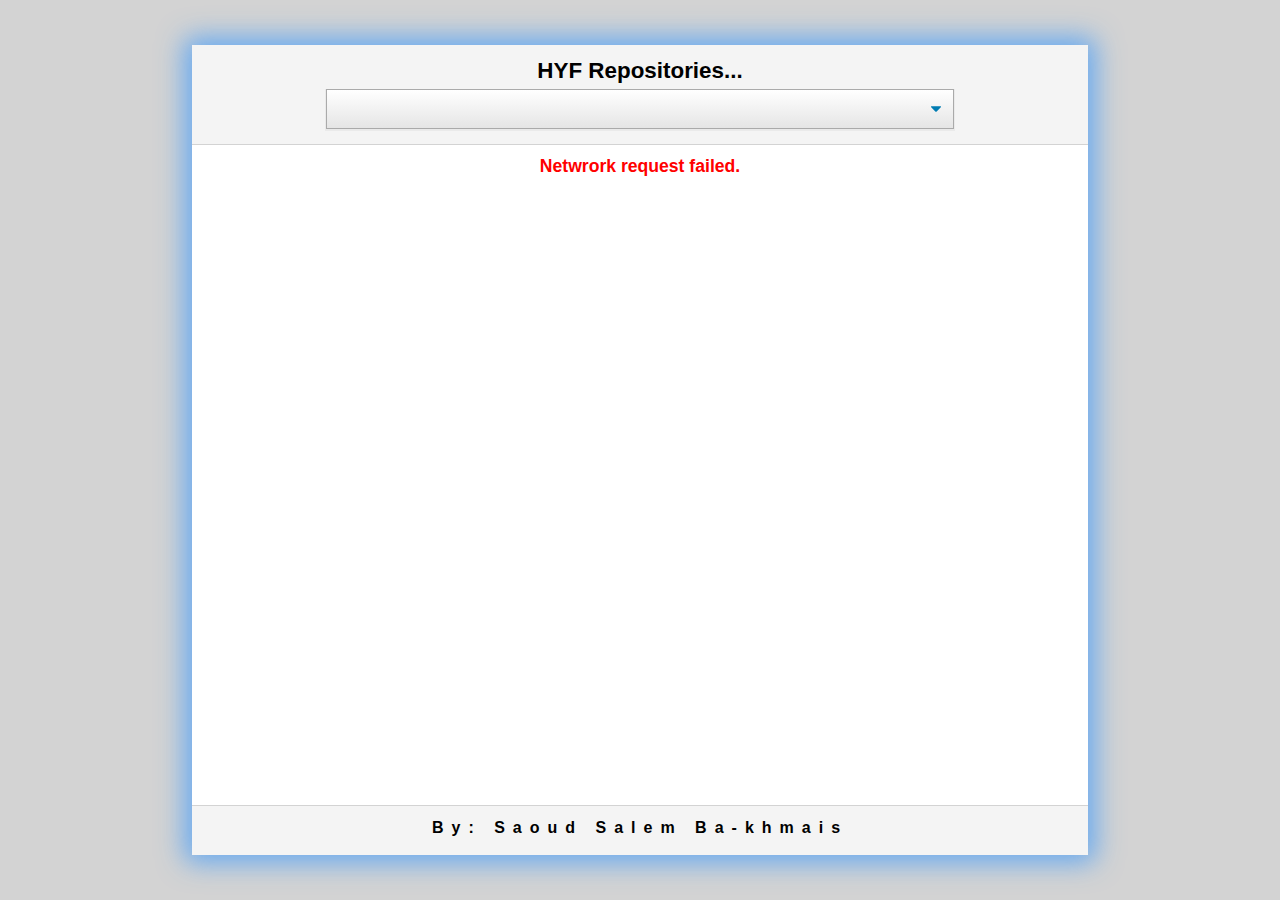
<file: Week3/homework/hackyourrepo-app/index.html>
<!DOCTYPE html>
<html lang="en">
<head>
    <meta charset="UTF-8">
    <meta name="viewport" content="width=device-width, initial-scale=1.0">
    <title>Hack Your Repo</title>
    <link rel="stylesheet" href="style.css">
</head>
<body>

    <script type="module" src="script.js"></script>
</body>
</html>
</file>
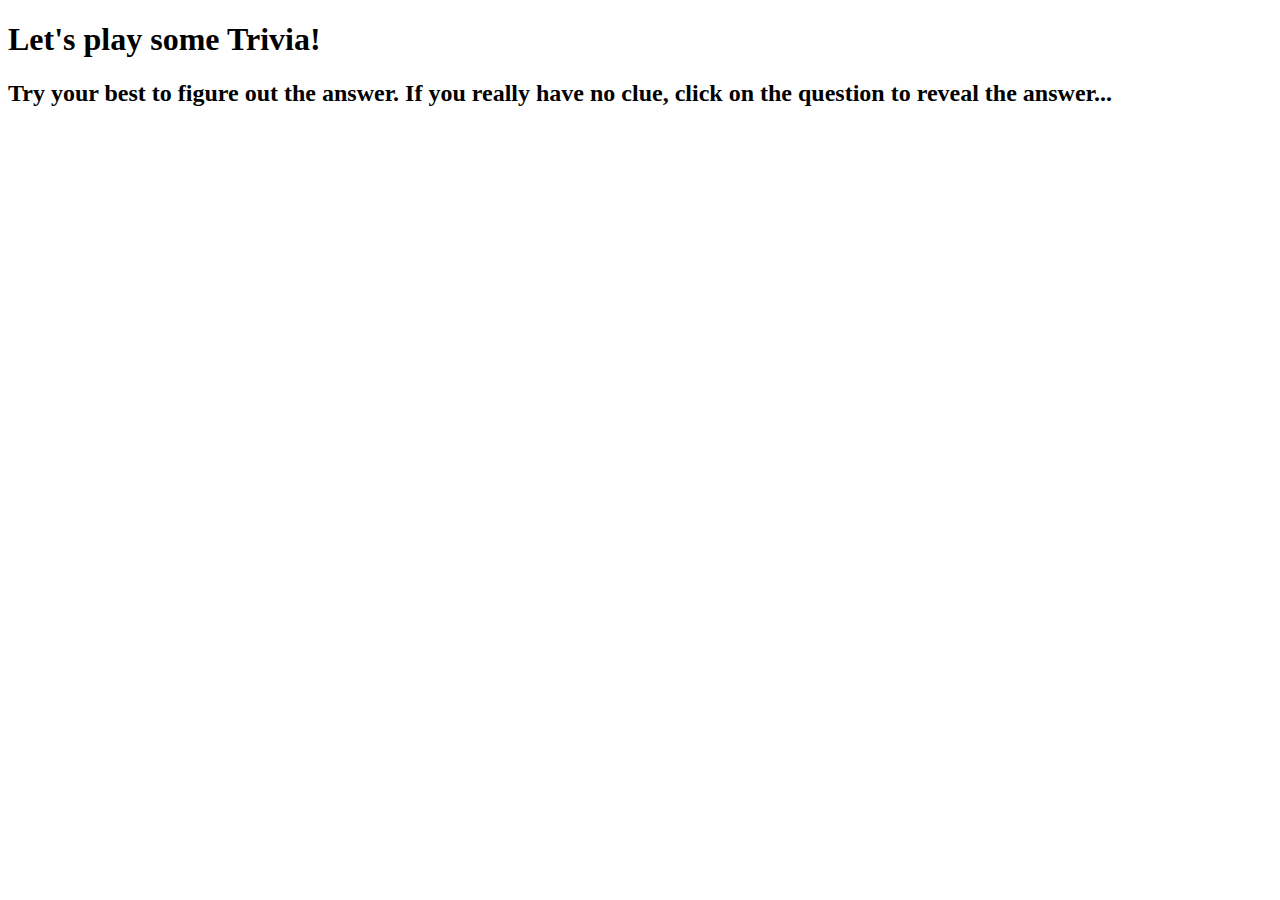
<file: Week3/homework/trivia-app/index.html>
<!DOCTYPE html>
<html lang="en">
<head>
    <meta charset="UTF-8">
    <meta name="viewport" content="width=device-width, initial-scale=1.0">
    <title>Trivia Game!</title>
    <link rel="stylesheet" href="style.css">
</head>
<body>

    <script src="script.js"></script>
</body>
</html>
</file>
<file: Week3/homework/hackyourrepo-app/style.css>
*{
    padding: 0;
    margin: 0;
    box-sizing: border-box;
}

html, body {
    width: 100%;
    background-color: lightgray;
    font-family: Arial, Helvetica, sans-serif;

    display: flex;
    align-items: center;
    justify-content: center;
}

body{
    font-size: 62.5%;
}

#app{
    width: 70%;
    background-color: white;
    border-radius: 3px;
    box-shadow: 0px 0px 27px 8px rgba(59, 153, 252, .7);

    display: flex;
    justify-content: space-between;
    flex-direction: column;
}

/* #region Header */
#app-header{
    height: 100px;
    background: #f4f4f4;
    border-bottom: solid 1px lightgray;
    text-align: center;
}

/** copied from internet **/
select {
	font-size: 16px;
	font-family: sans-serif;
	font-weight: 700;
	color: #444;
	line-height: 1.3;
    padding: .6em 1.4em .5em .8em;
	width: 70%;
	max-width: 70%;
	box-sizing: border-box;
	margin: 0;
	border: 1px solid #aaa;
	box-shadow: 0 1px 0 1px rgba(0,0,0,.04);
	-moz-appearance: none;
	-webkit-appearance: none;
	appearance: none;
    background-color: #fff;
    cursor: pointer;
}
select::-ms-expand {
	display: none;
}
select:hover {
	border-color: #888;
}
select:focus {
	border-color: #aaa;
	box-shadow: 0 0 1px 3px rgba(59, 153, 252, .7);
	box-shadow: 0 0 0 3px -moz-mac-focusring;
	color: #222;
	outline: none;
}
select option {
	font-weight:normal;
}
#app-header-list{
    background-image: url('data:image/svg+xml;charset=US-ASCII,%3Csvg%20xmlns%3D%22http%3A%2F%2Fwww.w3.org%2F2000%2Fsvg%22%20width%3D%22292.4%22%20height%3D%22292.4%22%3E%3Cpath%20fill%3D%22%23007CB2%22%20d%3D%22M287%2069.4a17.6%2017.6%200%200%200-13-5.4H18.4c-5%200-9.3%201.8-12.9%205.4A17.6%2017.6%200%200%200%200%2082.2c0%205%201.8%209.3%205.4%2012.9l128%20127.9c3.6%203.6%207.8%205.4%2012.8%205.4s9.2-1.8%2012.8-5.4L287%2095c3.5-3.5%205.4-7.8%205.4-12.8%200-5-1.9-9.2-5.5-12.8z%22%2F%3E%3C%2Fsvg%3E'),
    linear-gradient(to bottom, #ffffff 0%,#e5e5e5 100%);
    background-repeat: no-repeat, repeat;
    background-position: right .7em top 50%, 0 0;
    background-size: .65em auto, 100%;
}
/** copied from internet **/
/* #endregion */

/* #region Container */
#app-container{
    height: 80%;
    flex: 2 1 0;

    display: flex;
    justify-content: center;
}

#app-container-repo{
    width: 45%;
    margin: 10px;
}

#app-container-repo-box{
    background-color: #f4f4f4;
    border: 1px solid lightgray;
    border-radius: 4px;
    text-align: left;
    line-height: 1.6;
}

tr{
    vertical-align: top;
}

th{
    font-weight: bold;
}

#app-container-contributors{
    height: 100%;
    width: 45%;
    margin: 10px;
}

#app-container-contributors-box{
    background-color: #f4f4f4;
    border: 1px solid lightgray;
    border-radius: 4px;
}

#app-container-contributors-box > div{
    border-bottom: 1px solid lightgray;
}

#app-container-contributors-box > div:last-child{
    /* border-bottom: none; */
    border-radius: 4px;
}

.app-container-contributors-box-list{

    display: flex;
    align-items: center;
    justify-content: space-between;
}

.app-container-contributors-box-list-img{
    margin: 5px;
    width: 50px;
    /* display: inline-block; */
    
}

.app-container-contributors-box-list-name{
    margin-right: auto;
}

#app-container-contributors-pagination {
    margin-top: 20px;
    display: inline-block;
}

#app-container-contributors-pagination button {
    color: black;
    float: left;
    padding: 8px 16px;
    text-decoration: none;
    transition: background-color .3s;
    border: 1px solid #ddd;
}

#app-container-contributors-pagination button.active {
    background-color: #0083cf;
    color: white;
    border: 1px solid #0083cf;
    outline: none;
}

#app-container-contributors-pagination button:focus {
    outline: none;
}

#app-container-contributors-pagination button:hover:not(.active) {
    background-color: #ddd;
}

#app-container-failed{
    color: red;
}
/* #endregion */

/* #region Footer */
#app-footer{
    height: 50px;
    border-top: solid 1px lightgray;
    background: #f4f4f4;
    text-align: center;
}
/* #endregion */

/* #region Fonts */
h1{
    font-size: 1.4rem;
    margin: .6em 0 .2em 0;
}

h2{
    font-size: 1.1rem;
    margin: .6em 0 .2em 0;
}

h3{
    font-size: .9rem;
    margin: .3em 0 0 .3em;
}

h4{
    font-size: .9rem;
    font-weight: normal;
    margin: .3em 0 0 .3em;
}

h5{
    font-size: .9rem;
    margin: 0 1.5em 0 .3em;
}

h6{
    font-size: 1rem;
    margin: .8em 0;
    letter-spacing: 8px;
}
/* #endregion */

/* #region Media Query */
/** For mobile and Tablet **/
@media only screen and (max-width: 1024px) {

    html, body{
        margin-top: 15px;
        margin-bottom: 15px;
    }

    #app-container{
        display: flex;
        justify-content: center;
        flex-direction: column;
        align-items: center;
    }

    #app-container-repo{
        width: 90%;
    }

    #app-container-contributors{
        width: 90%;
    }

    h6{
        letter-spacing: 2px;
    }


}
/** For mobile and Tablet **/

/** For mobile **/
@media only screen and (max-width: 600px) {

    #app{
        width: 90%;
    }
}
/** For mobile **/

/** For Tablets **/
@media only screen and (min-width: 600px) and (max-width: 1024px) {

    #app{
        width: 80%;
    }

}
/** For Tablets **/

/** For Desktop **/
@media only screen and (min-width: 1024px) {

    html, body {
        height: 100%;
    }

    #app{
        height: 90%;
    }

    #app-container-contributors-box{
        /* height: auto;
        max-height: 90%;
        overflow: auto; */
        height: 305px;
    }

}
/** For Desktop **/

/** For Desktop when height bellow 800px **/
@media only screen and (max-height: 800px) and (min-width: 1024px) {

    html, body {
        height: 800px;
    }

}
/** For Desktop when height bellow 800px **/

/* #endregion */
</file>
<file: Week3/homework/trivia-app/style.css>
.accordion {
    font-size: 16px;
    background-color: rgb(223, 223, 223);
    padding: 18px;
    width: 100%;
    text-align: left;
    border: none;
    outline: none;
    transition: 0.4s;
    cursor: pointer;
}
  
.active, .accordion:hover {
    background-color: rgb(170, 170, 170);
}

.panel {
    padding: 0 18px;
    background-color: #f4f4f4;
    max-height: 0;
    overflow: hidden;
    transition: max-height 0.2s ease-out;
}

.accordion:after {
    content: '\02795';
    float: right;
    margin-left: 5px;
}
  
.active:after {
    content: "\2796";
}
</file>
